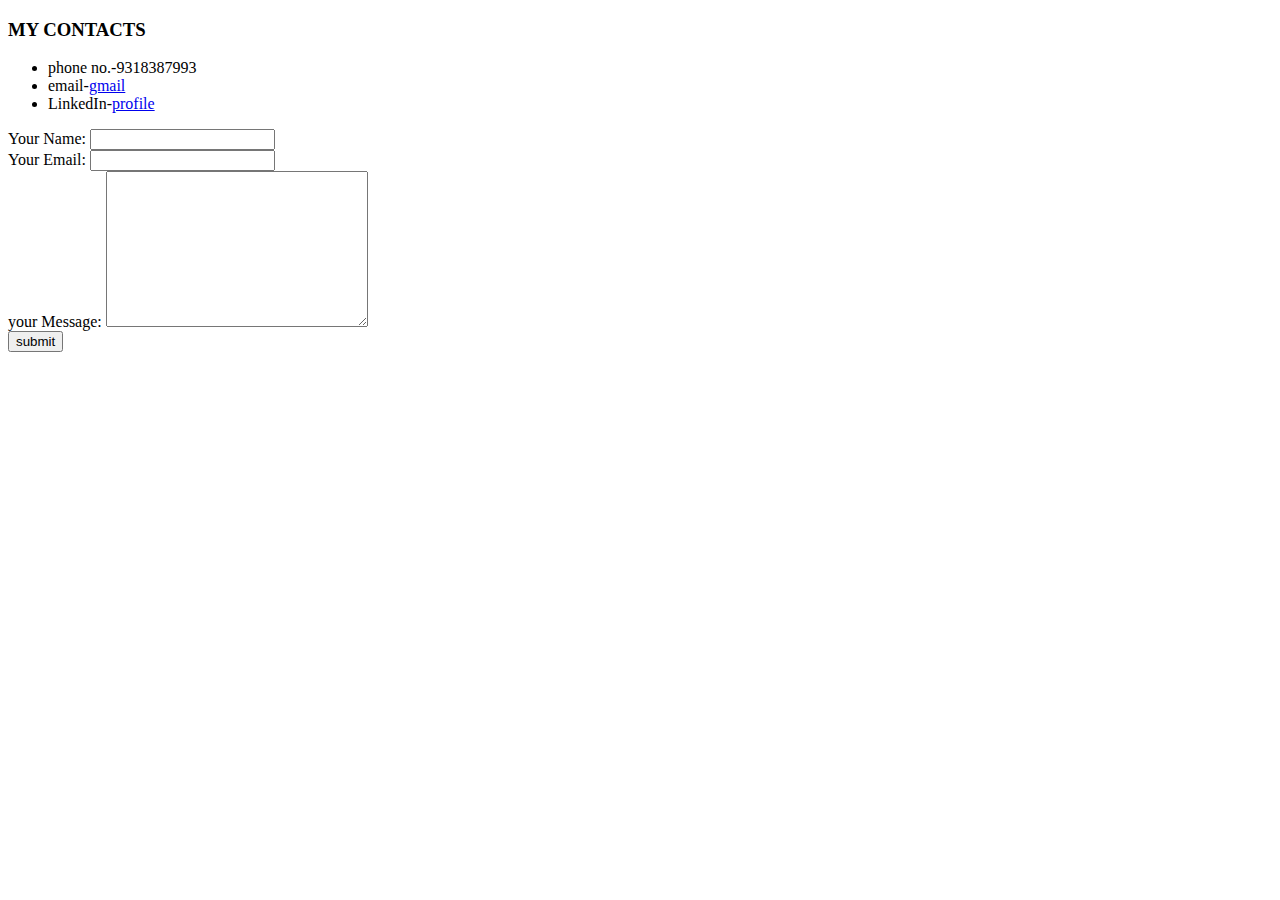
<file: contact.html>
<!DOCTYPE html>
<html lang="en">
<head>
    <title>my contacts</title>
</head>
<body>
    <h3>MY CONTACTS</h3><ul>
    <li>phone no.-9318387993</li>
    <li>email-<a href="anshu01singh1504@gmail.com">gmail</a></li>
    <li>LinkedIn-<a href="https://www.linkedin.com/in/anshu-singh-3309a9239/">profile</a></li></ul>
    <form  action="mailto:anshu01singh1504@gmail.com" method="post" enctype="text/plain"> 
        <label>Your Name:</label>
        <input type="text" name="" value=""><br>
        <label>Your Email:</label>
        <input type="email" name="" value=""><br>
        <label>your Message:</label>
        <textarea name="name" rows="10" cols="30"></textarea><br>
        <input type="submit" value="submit" >

    </form>
</body>
</html>
</file>
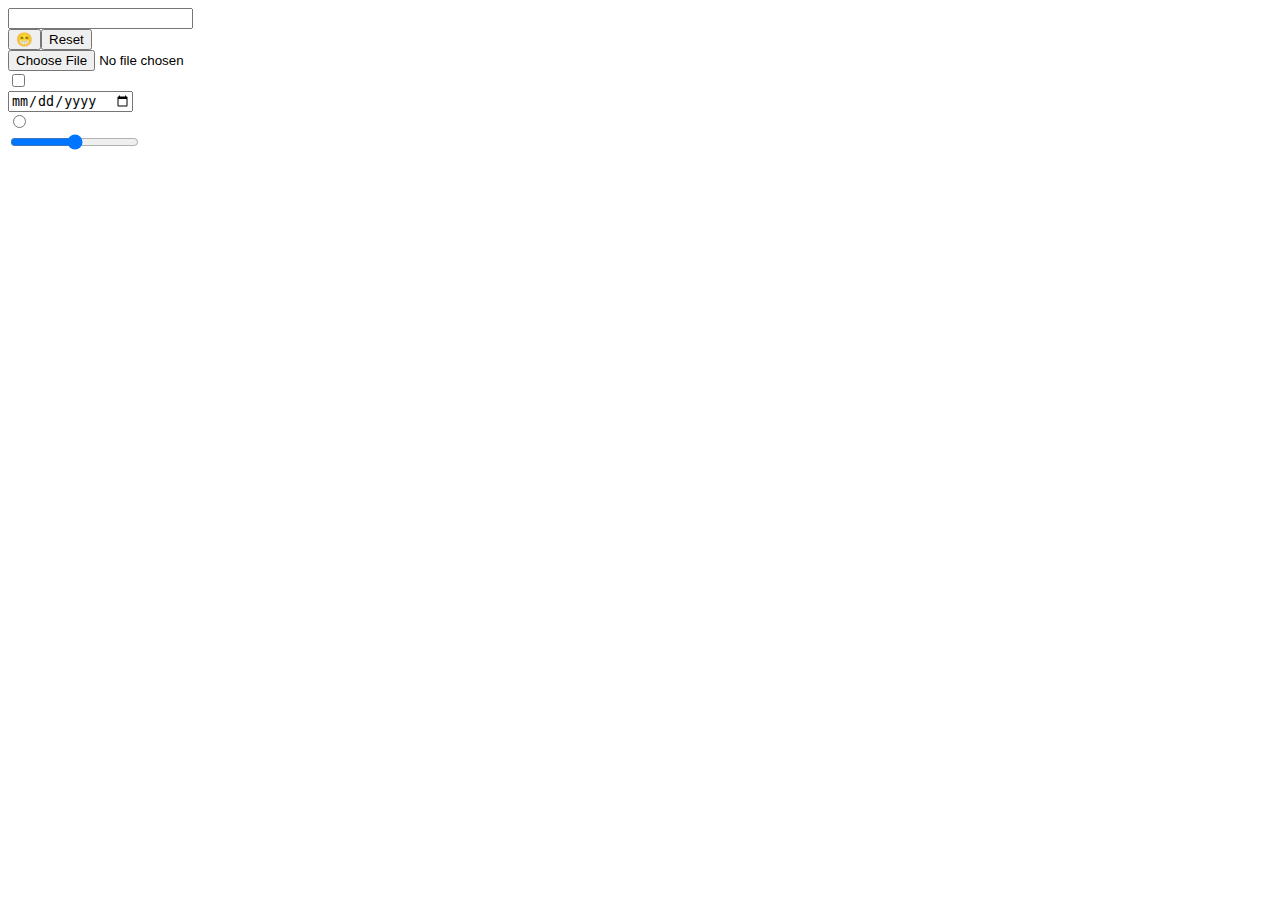
<file: inputs.html>
<!DOCTYPE html>
<html lang="en">
<head>
    <form>
        <input type="text"><br>
        <input type="button" onclick="alert('hiiii its your bithday')" value="😁"><input type="reset"><br>
        <input type="file"><br>
        <input type="checkbox" value="0"><br>
        <input type="date"><br>
        <input type="radio"><br>
        <input type="range"><br>

    </form>
</head>
<body>
    
</body>
</html>
</file>
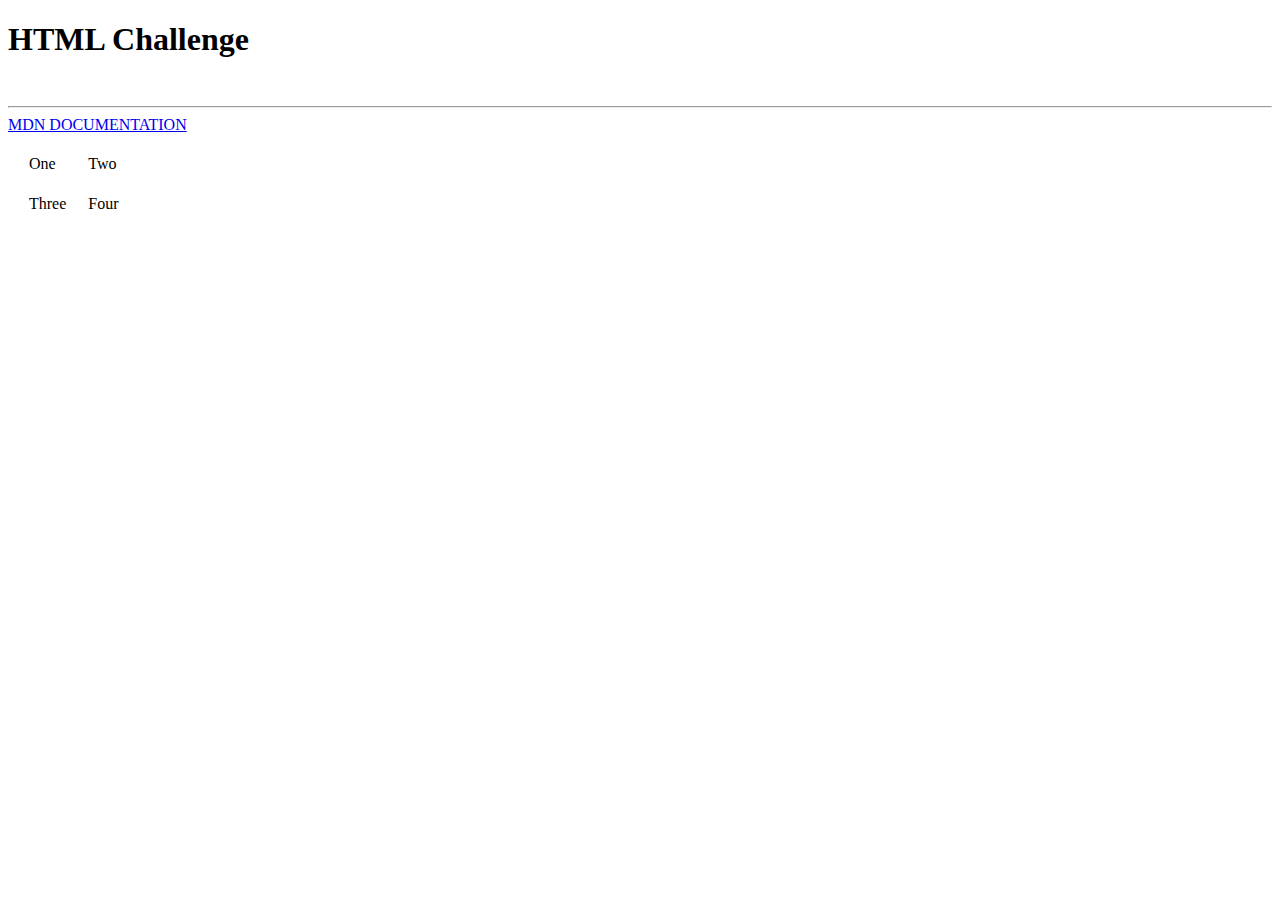
<file: prac.html>
<!DOCTYPE html>
<html lang="en">
<head>
    <meta charset="UTF-8">
    <title>Html Challenge</title>
</head>
<body>
 <h1>HTML Challenge</h1><br><hr>
 <a href="https://developer.mozilla.org/en-US/docs/Web/HTML">MDN DOCUMENTATION</a>
 <table cellspacing ="20">
    <tr>
        <td>One</td>
        <td>Two</td>
    </tr>
    <tr>
        <td>Three</td>
        <td>Four</td>
    </tr>
 </table>
</body>
</html>
</file>
